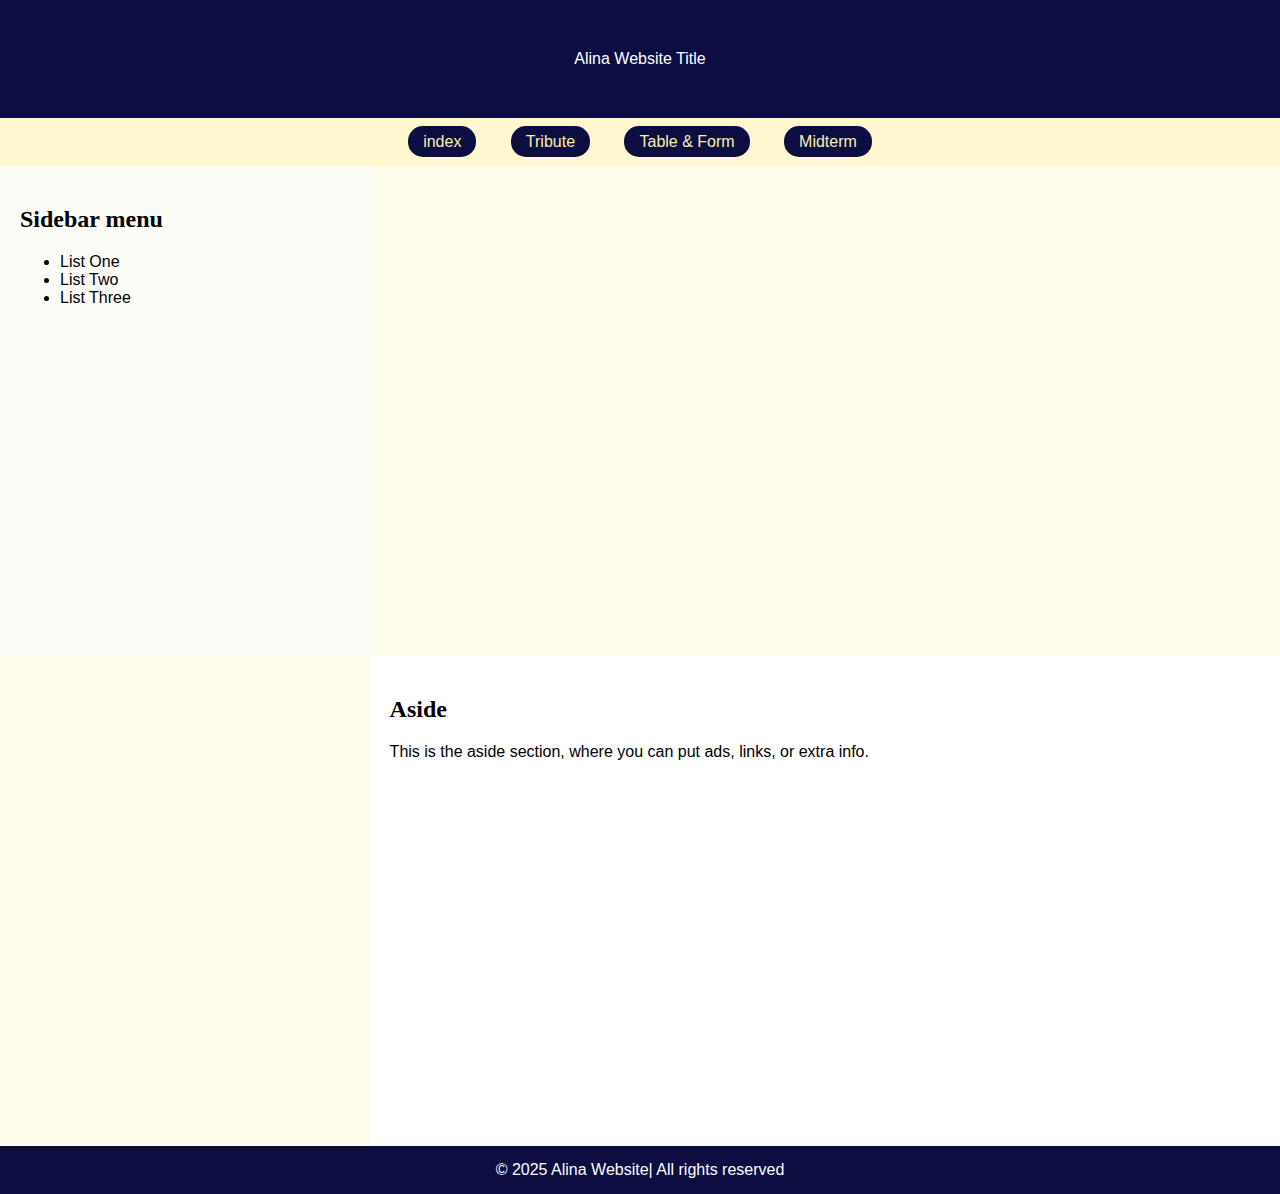
<file: index.html>
<!DOCTYPE html>
<head>
<meta charset="UTF-8">
<title>index page</title>
<link rel="stylesheet" href="styles.css">
</head>
<body>

<div class="header">Alina Website Title</div>

<div class="navbar">
  <a href="index.html">index</a>
  <a href="tribute.html">Tribute</a>
  <a href="tables.html">Table & Form</a>
  <a href="midterm.html">Midterm</a>
</div>

<div class="sidebar">
    <h2>Sidebar menu</h2>
  <ul>
    <li>List One</li>
    <li>List Two</li>
    <li>List Three</li>
  </ul>
</div>

<div class="aside">
  <h2>Aside</h2>
  <p>This is the aside section, where you can put ads, links, or extra info.</p>
</div>

<div class="footer">© 2025 Alina Website| All rights reserved</div>

</body>
</html>
</file>
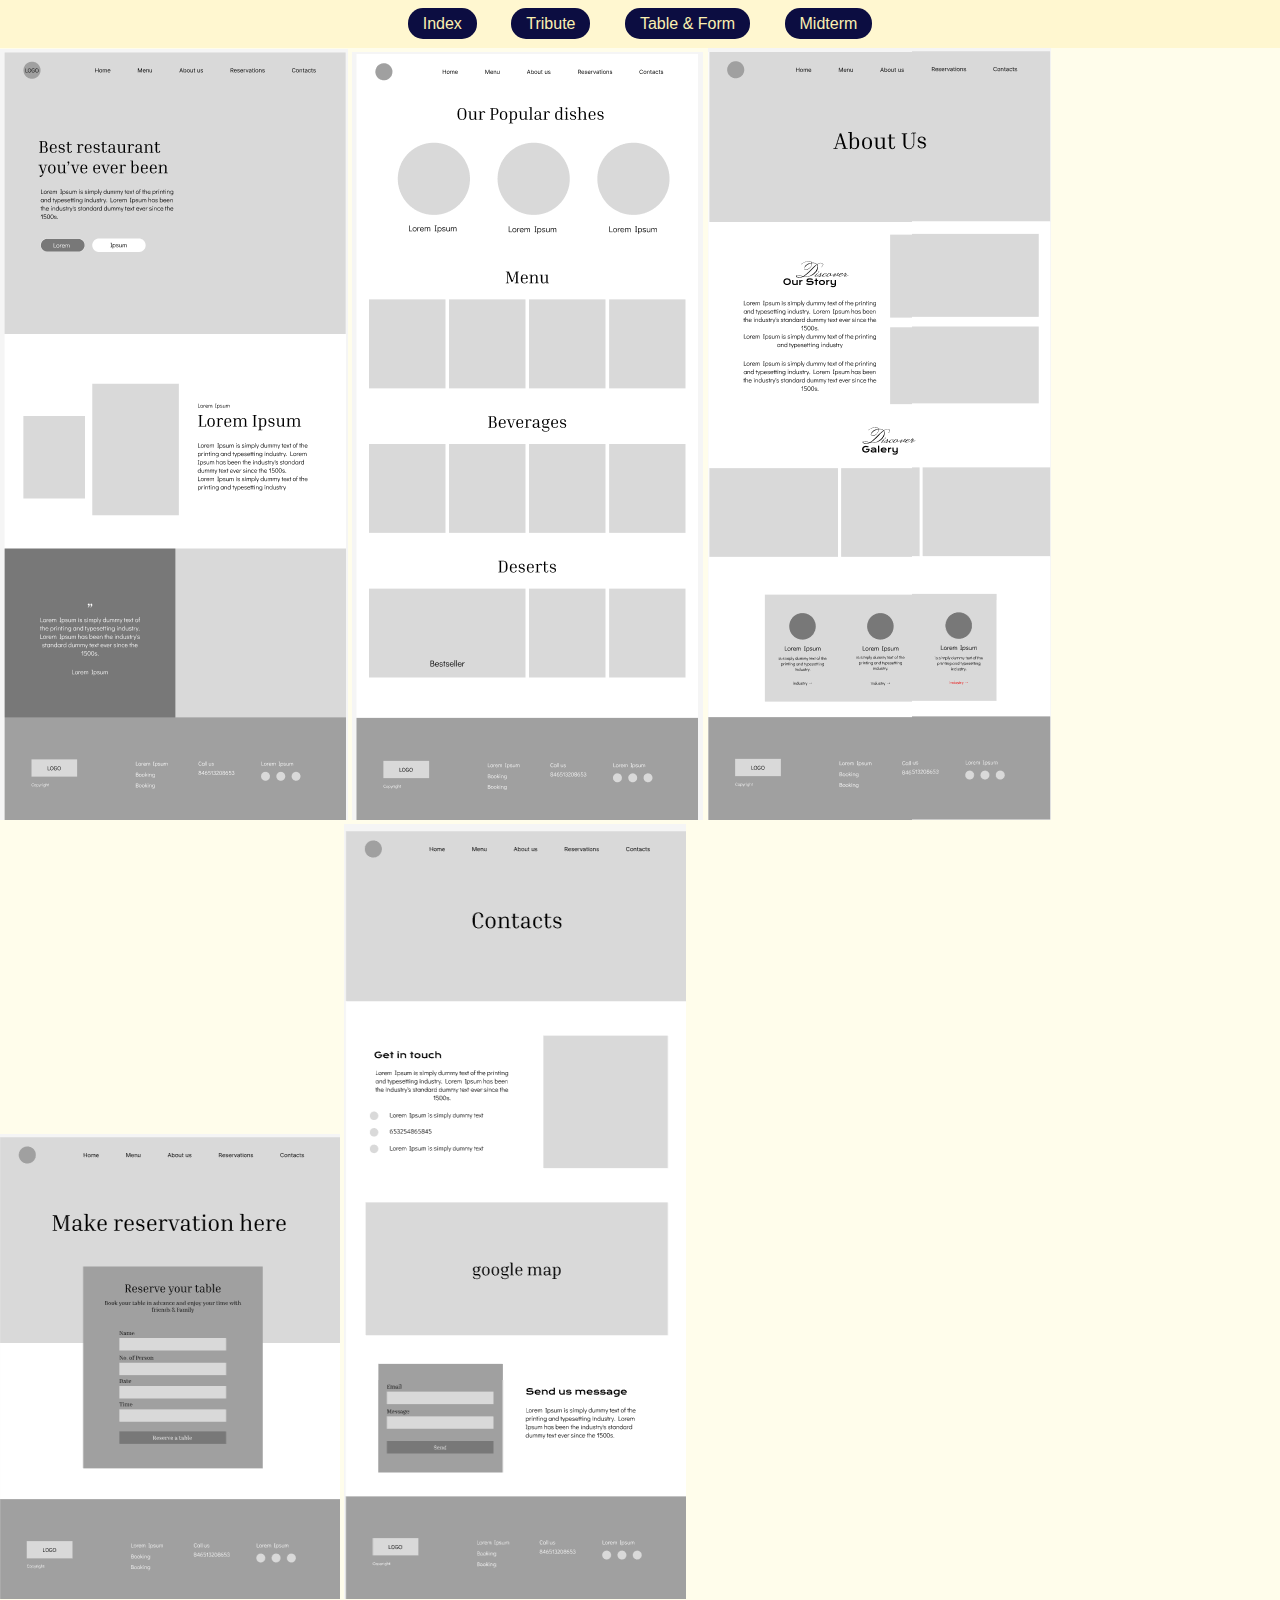
<file: midterm.html>
<!DOCTYPE html>
<html>
    <head>
        <meta charset="UTF-8">
        <title>Tables & Form</title>
        <link rel="stylesheet" href="styles.css">
    </head>
    <body>
        <div class="navbar">
            <nav>
                <a href="index.html">Index</a>
                <a href="tribute.html">Tribute</a>
                <a href="tables.html">Table & Form</a>
                <a href="midterm.html">Midterm</a>
            </nav>
        </div>

        <div class="figma">
            <img src="exercise1/home.png">
            <img src="exercise1/menu.png">
            <img src="exercise1/about.png">
            <img src="exercise1/reservation.png">
            <img src="exercise1/contacts.png">
        </div>
    </body>

</html>
</file>
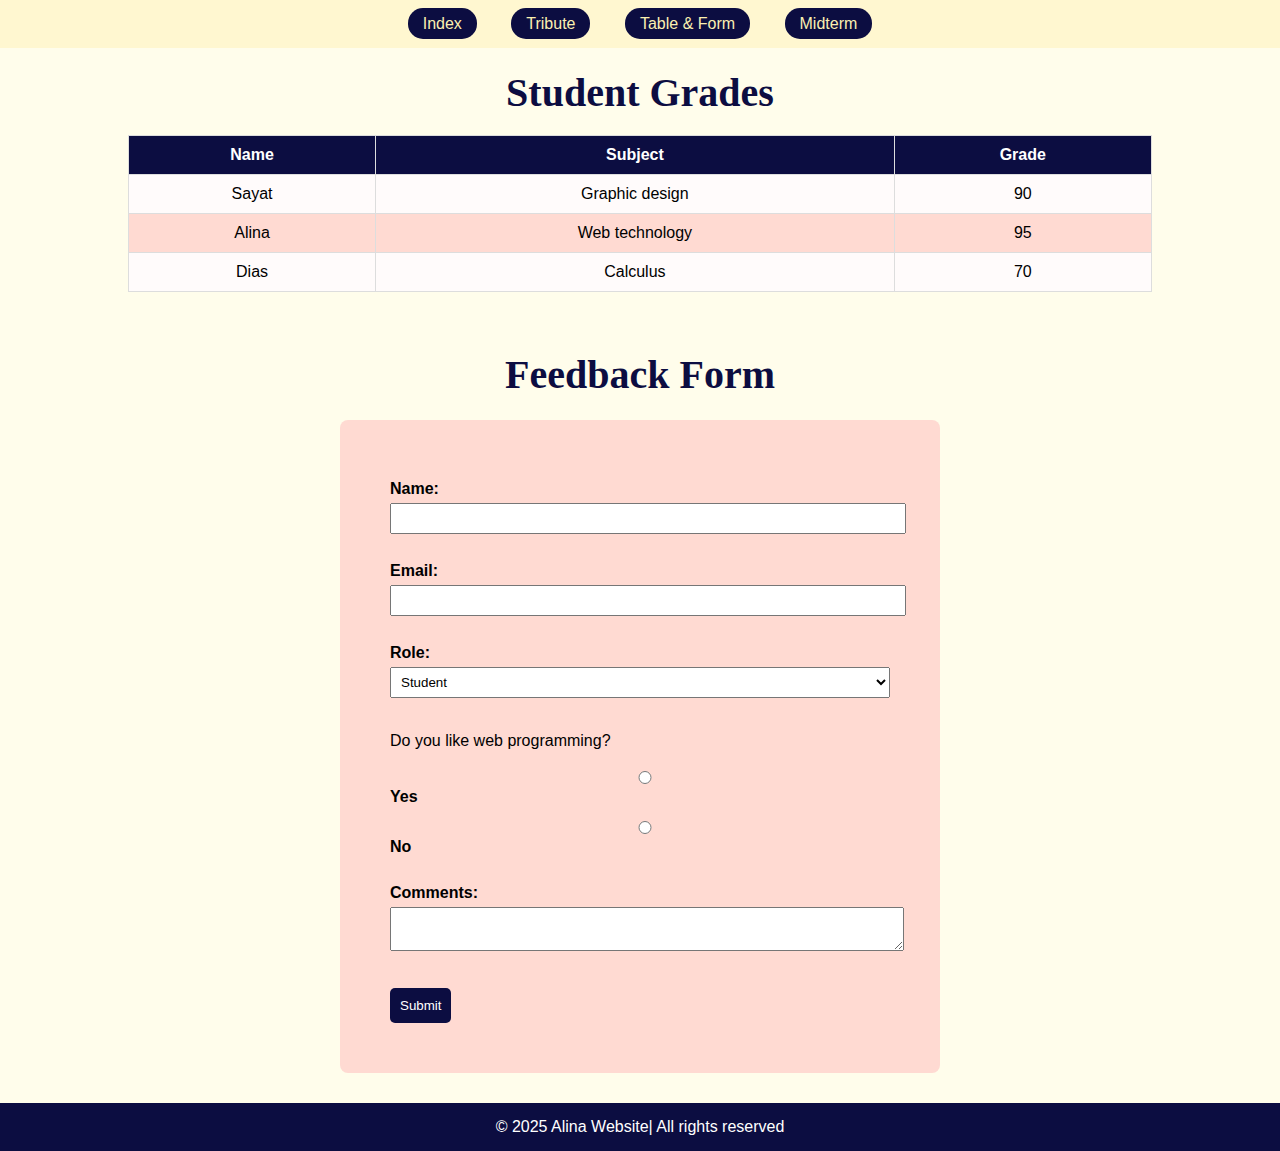
<file: tables.html>
<!DOCTYPE html>
<head>
<meta charset="UTF-8">
<title>Tables & Form</title>
<link rel="stylesheet" href="styles.css">
</head>

<body>
<div class="navbar">
    <nav>
        <a href="index.html">Index</a>
        <a href="tribute.html">Tribute</a>
        <a href="tables.html">Table & Form</a>
        <a href="midterm.html">Midterm</a>
    </nav>
</div>



<h1 id="grades-title">Student Grades</h1>
<table class="grades">
    <tr>
        <th>Name</th>
        <th>Subject</th>
        <th>Grade</th>
    </tr>
    <tr>
        <td>Sayat</td>
        <td>Graphic design</td>
        <td>90</td>
    </tr>
    <tr class="highlight-row">
        <td>Alina</td>
        <td>Web technology</td>
        <td>95</td>
    </tr>
    <tr>
        <td>Dias</td>
        <td>Calculus</td>
        <td>70</td>
    </tr>
</table>


<br><h1 id="form-title">Feedback Form</h1>
<form class="feedback">
    <label>Name:<br><input type="text" name="name"></label><br>
    <label>Email:<br><input type="email"name="email"></label><br>
    <label>Role:
        <select>
          <option>Student</option>
          <option>Teacher</option>
          <option>Other</option>
        </select>
    </label><br>
    <p>Do you like web programming?</p>
    <label><input type="radio" name="like" value="yes">Yes</label>
    <label><input type="radio" name="like" value="no">No</label><br>
    <label>Comments:<br><textarea></textarea></label><br>
    <button type="submit">Submit</button>
</form>

<div class="footer">© 2025 Alina Website| All rights reserved</div>

</body>
</html>
</file>
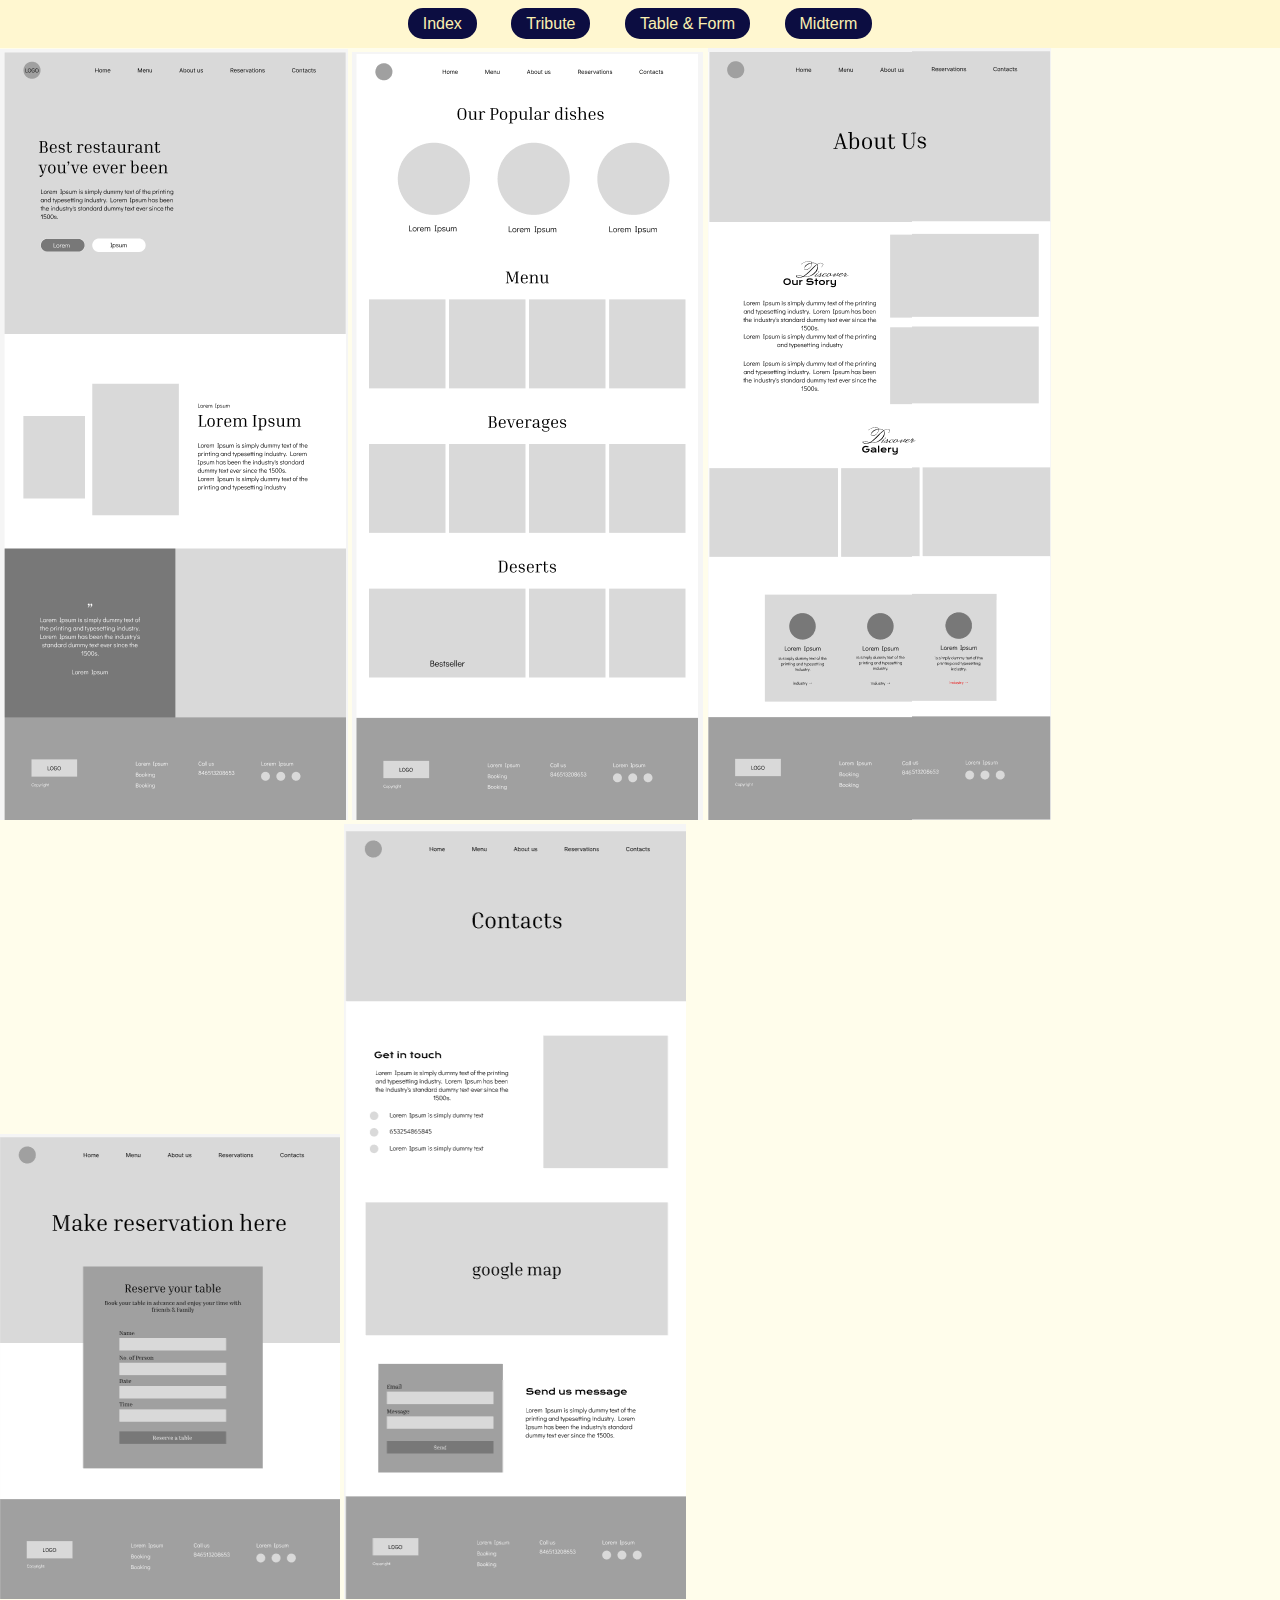
<file: exercise1/midterm.html>
<!DOCTYPE html>
<html>
    <head>
        <meta charset="UTF-8">
        <title>Tables & Form</title>
        <link rel="stylesheet" href="styles.css">
    </head>
    <body>
        <div class="navbar">
            <nav>
                <a href="index.html">Index</a>
                <a href="tribute.html">Tribute</a>
                <a href="tables.html">Table & Form</a>
                <a href="midterm.html">Midterm</a>
            </nav>
        </div>

        <div class="figma">
            <img src="home.png">
            <img src="menu.png">
            <img src="about.png">
            <img src="reservation.png">
            <img src="contacts.png">
        </div>
    </body>
</html>
</file>
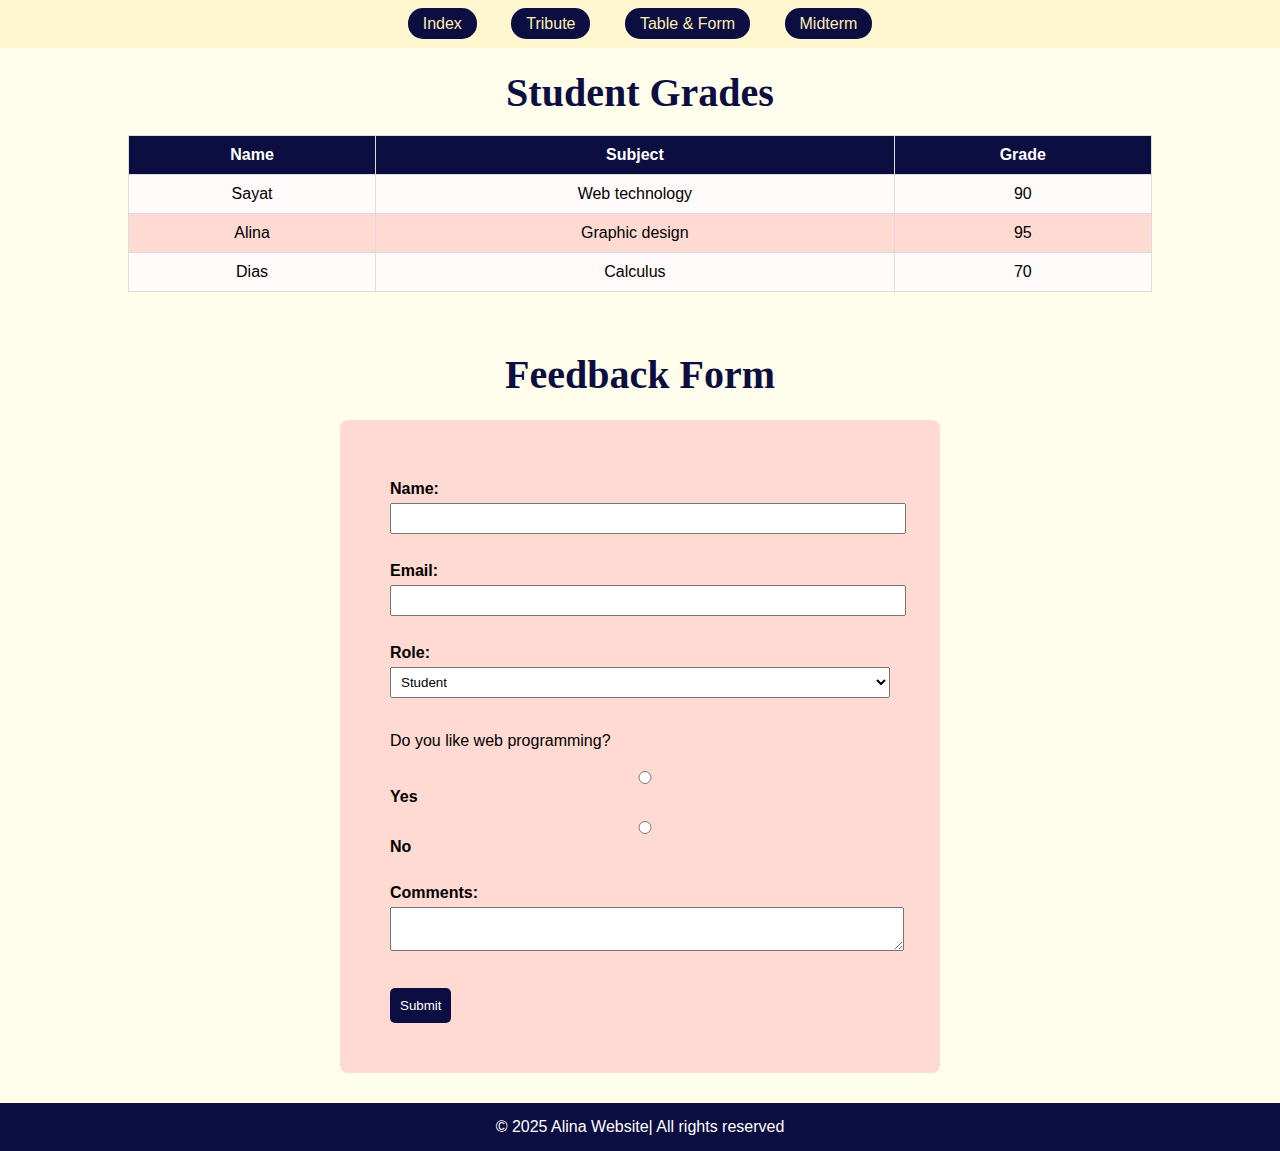
<file: exercise1/tables.html>
<!DOCTYPE html>
<head>
<meta charset="UTF-8">
<title>Tables & Form</title>
<link rel="stylesheet" href="styles.css">
</head>

<body>
<div class="navbar">
    <nav>
        <a href="index.html">Index</a>
        <a href="tribute.html">Tribute</a>
        <a href="tables.html">Table & Form</a>
        <a href="midterm.html">Midterm</a>
    </nav>
</div>



<h1 id="grades-title">Student Grades</h1>
<table class="grades">
    <tr>
        <th>Name</th>
        <th>Subject</th>
        <th>Grade</th>
    </tr>
    <tr>
        <td>Sayat</td>
        <td>Web technology</td>
        <td>90</td>
    </tr>
    <tr class="highlight-row">
        <td>Alina</td>
        <td>Graphic design</td>
        <td>95</td>
    </tr>
    <tr>
        <td>Dias</td>
        <td>Calculus</td>
        <td>70</td>
    </tr>
</table>


<br><h1 id="form-title">Feedback Form</h1>
<form class="feedback">
    <label>Name:<br><input type="text" name="name"></label><br>
    <label>Email:<br><input type="email"name="email"></label><br>
    <label>Role:
        <select>
          <option>Student</option>
          <option>Teacher</option>
          <option>Other</option>
        </select>
    </label><br>
    <p>Do you like web programming?</p>
    <label><input type="radio" name="like" value="yes">Yes</label>
    <label><input type="radio" name="like" value="no">No</label><br>
    <label>Comments:<br><textarea></textarea></label><br>
    <button type="submit">Submit</button>
</form>

<div class="footer">© 2025 Alina Website| All rights reserved</div>

</body>
</html>
</file>
<file: styles.css>
body{margin: 0; font-family:sans-serif; background-color: #fffdeb;}
.header{background:#0c0d41;color:#ffffff;padding:50px;text-align:center;}
.navbar{
    background:#fff7d0;
    padding: 15px;
    text-align: center;
}
.navbar a{
    color: #fbf0b1;
    margin: 15px;
    text-decoration: none;
    background: #0c0d41;
    padding: 7px 15px;
    border-radius: 15px;
}
.navbar a:hover{
    color: #0c0d41;
    background: #feea79;
}
.sidebar{background:#fdfdf8; width:26%; float:left; padding:20px; min-height: 450px;}
.aside{background:#fff; width:68%; float:right; padding:20px; min-height: 450px;}
.footer{clear:both;background:#0c0d41;color:#fff;text-align:center;padding:15px;}


.main{max-width:800px; margin:0 auto; padding:20px; font-family:'Roboto',sans-serif;}
h1,h2{font-family:'Playfair Display',serif;}
h1{text-align: center; font-size: 40px; line-height: 30px;color: #0c0d41;}
a{text-decoration: none; background: #fbf0b1; color:#491d6f; padding: 10px 132px;}
.image{max-width:100%; border-radius:8px; box-shadow:0 0 10px #888;}
.btn{display:inline-block;background:#0c0d41;color:white;padding:10px 20px;text-decoration:none;border-radius:5px; vertical-align: middle;}
.btn:hover{background:#5347a0;}


#grades-title{text-align:center;margin-top:30px;}
table.grades{margin:20px auto; border-collapse:collapse; width:80%;} 
table.grades th{background:#0c0d41; color:white;}
table.grades td, table.grades th{border:1px solid #ddd; padding:10px; text-align:center;}
table.grades tr:nth-child(even){background:#fffbfb;}
.highlight-row{background:#ffdad2;}

#form-title{text-align: center; margin-top: 30px;}
.feedback{width:500px; margin:30px auto; background:#ffdad2; padding: 50px; border-radius:8px;}
.feedback label{font-weight:bold; display:block; margin-top:10px;}
.feedback input,.feedback select, .feedback textarea{width:100%; margin-top:5px; padding:6px;}
.feedback button{margin-top:15px; background:#0c0d41; color:#fff; border:none; padding:10px; border-radius:5px; cursor:pointer;}
.feedback button:hover{background:#5347a0;}

.figma{text-align: left;}
</file>
<file: exercise1/styles.css>
body{margin: 0; font-family:sans-serif; background-color: #fffdeb;}
.header{background:#0c0d41;color:#ffffff;padding:50px;text-align:center;}
.navbar{
    background:#fff7d0;
    padding: 15px;
    text-align: center;
}
.navbar a{
    color: #fbf0b1;
    margin: 15px;
    text-decoration: none;
    background: #0c0d41;
    padding: 7px 15px;
    border-radius: 15px;
}
.navbar a:hover{
    color: #0c0d41;
    background: #feea79;
}
.sidebar{background:#fdfdf8; width:26%; float:left; padding:20px; min-height: 450px;}
.aside{background:#fff; width:68%; float:right; padding:20px; min-height: 450px;}
.footer{clear:both;background:#0c0d41;color:#fff;text-align:center;padding:15px;}


.main{max-width:800px; margin:0 auto; padding:20px; font-family:'Roboto',sans-serif;}
h1,h2{font-family:'Playfair Display',serif;}
h1{text-align: center; font-size: 40px; line-height: 30px;color: #0c0d41;}
a{text-decoration: none; background: #fbf0b1; color:#491d6f; padding: 10px 132px;}
.image{max-width:100%; border-radius:8px; box-shadow:0 0 10px #888;}
.btn{display:inline-block;background:#0c0d41;color:white;padding:10px 20px;text-decoration:none;border-radius:5px; vertical-align: middle;}
.btn:hover{background:#5347a0;}


#grades-title{text-align:center;margin-top:30px;}
table.grades{margin:20px auto; border-collapse:collapse; width:80%;} 
table.grades th{background:#0c0d41; color:white;}
table.grades td, table.grades th{border:1px solid #ddd; padding:10px; text-align:center;}
table.grades tr:nth-child(even){background:#fffbfb;}
.highlight-row{background:#ffdad2;}

#form-title{text-align: center; margin-top: 30px;}
.feedback{width:500px; margin:30px auto; background:#ffdad2; padding: 50px; border-radius:8px;}
.feedback label{font-weight:bold; display:block; margin-top:10px;}
.feedback input,.feedback select, .feedback textarea{width:100%; margin-top:5px; padding:6px;}
.feedback button{margin-top:15px; background:#0c0d41; color:#fff; border:none; padding:10px; border-radius:5px; cursor:pointer;}
.feedback button:hover{background:#5347a0;}

.figma{text-align: left;}
</file>
